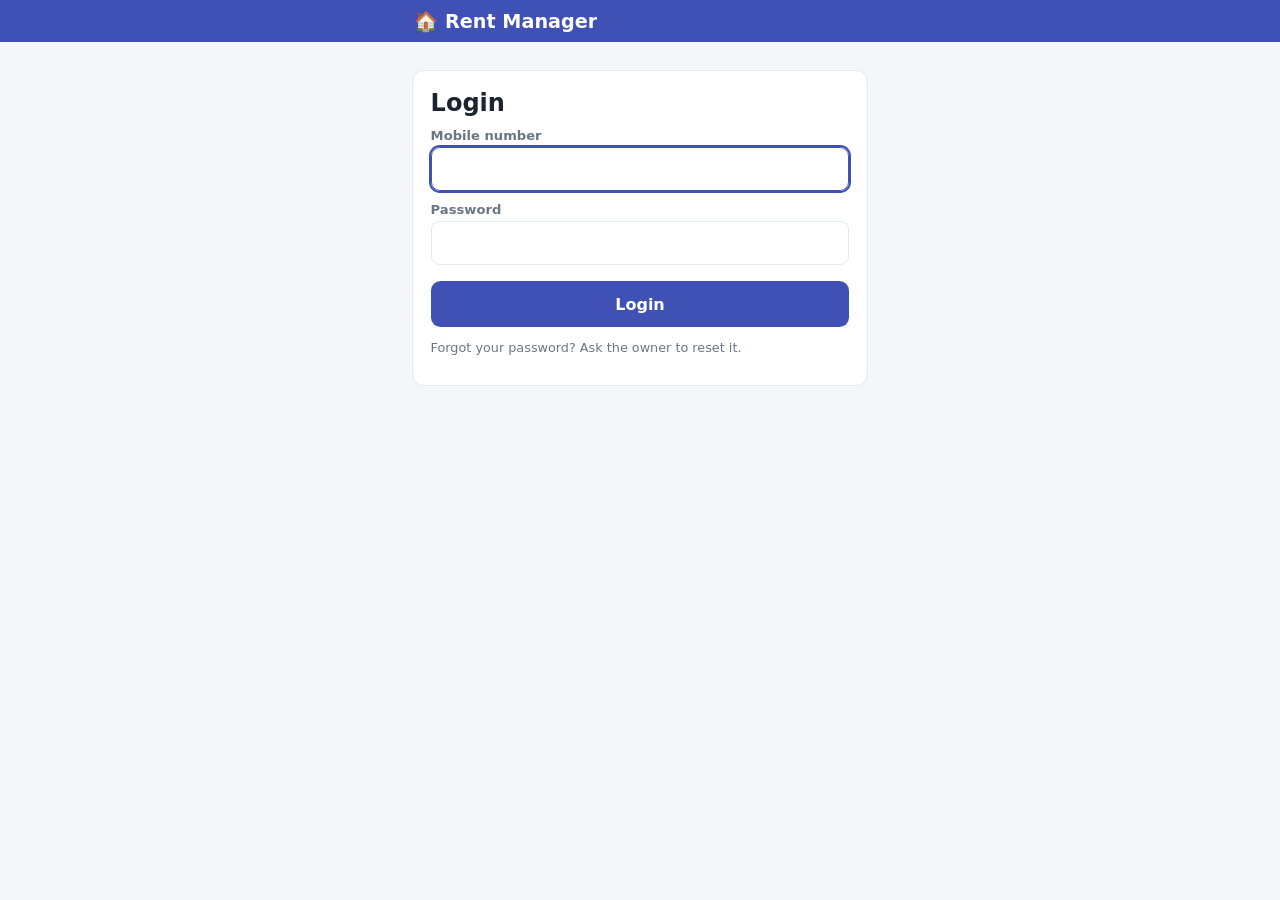
<file: index.html>
<!DOCTYPE html>
<html lang="en">
<head>
  <meta charset="utf-8">
  <meta name="viewport" content="width=device-width, initial-scale=1, viewport-fit=cover">
  <meta name="robots" content="noindex, nofollow">
  <meta name="referrer" content="no-referrer">
  <meta name="theme-color" content="#3F51B5">
  <title>Rent Manager</title>
  <link rel="stylesheet" href="common.css">
  <script src="common.js"></script>
</head>
<body>
  <div class="hdr"><div class="hdr-bar"><h1 class="hdr-title">🏠 Rent Manager</h1></div></div>
  <main class="page">
    <section class="card" style="margin-top:1rem">
      <h2 style="margin:0 0 .2rem">Login</h2>
      <form id="form" novalidate>
        <label class="lbl" for="m">Mobile number</label>
        <input id="m" class="field" type="tel" inputmode="numeric" autocomplete="username" maxlength="14" required>
        <label class="lbl" for="p">Password</label>
        <input id="p" class="field" type="password" autocomplete="current-password" required>
        <button id="btn" class="btn btn-primary" type="submit">Login</button>
      </form>
      <p class="note" style="margin-top:.8rem">Forgot your password? Ask the owner to reset it.</p>
    </section>
  </main>
<script>
(() => {
  'use strict';
  const { $, api, saveSession, loadSession, setBusy, toast, showFlash } = App;
  const s0 = loadSession();
  if (s0) { location.replace(App.homePage(s0.role)); return; }
  showFlash();
  $('m').focus();
  $('form').addEventListener('submit', async (e) => {
    e.preventDefault();
    const mobile = $('m').value.replace(/\D/g, '').slice(-10), password = $('p').value;
    if (mobile.length !== 10 || !password) { toast('Enter your 10-digit mobile number and password.', 'error'); return; }
    setBusy($('btn'), true);
    try {
      const d = await api('login', { mobile, password });
      saveSession({ mobile: d.user.mobile, name: d.user.name, role: d.user.role, token: d.token, exp: d.expires });
      App.flash('Welcome ' + d.user.name + '!');
      location.replace(App.homePage(d.user.role));
    } catch (err) {
      toast(err.code === 'invalid_credentials' ? 'Wrong mobile number or password.' : err.message, 'error');
      setBusy($('btn'), false);
    }
  });
})();
</script>
</body>
</html>
</file>
<file: common.css>
/* RENT MANAGER — shared styles (mobile first, no frameworks) */
:root {
  --ink: #1B2430; --muted: #6B7685; --bg: #F4F6FA; --card: #fff; --line: #E3E7EE;
  --brand: #3F51B5; --brand-soft: #E8EAF6;
  --income: #1B8A3A; --expense: #D32F2F; --invest: #1565C0; --transfer: #111;
  --nav-h: 3.75rem;
}
* { box-sizing: border-box; }
html { -webkit-text-size-adjust: 100%; }
body { margin: 0; background: var(--bg); color: var(--ink); font-family: system-ui, -apple-system, "Segoe UI", Roboto, "Noto Sans Gujarati", sans-serif; font-size: 16px; }
body.no-scroll { overflow: hidden; }
[hidden] { display: none !important; }
.page { max-width: 30rem; margin: 0 auto; padding: .75rem .75rem calc(var(--nav-h) + 5.5rem); }

/* header */
.hdr { background: var(--brand); color: #fff; padding-top: env(safe-area-inset-top); position: sticky; top: 0; z-index: 20; }
.hdr-bar { max-width: 30rem; margin: 0 auto; display: flex; align-items: center; justify-content: space-between; padding: .6rem .9rem; }
.hdr-title { margin: 0; font-size: 1.2rem; font-weight: 700; }
.menu-wrap { position: relative; }
.avatar { width: 2.4rem; height: 2.4rem; border-radius: 50%; border: 2px solid #fff; background: var(--brand-soft); color: var(--brand); font: inherit; font-weight: 700; cursor: pointer; }
.menu { position: absolute; right: 0; top: calc(100% + .4rem); min-width: 11rem; background: #fff; color: var(--ink); border: 1px solid var(--line); border-radius: .6rem; box-shadow: 0 10px 25px rgba(0,0,0,.18); padding: .25rem; z-index: 40; }
.menu-note { padding: .5rem .75rem; font-size: .85rem; color: var(--muted); border-bottom: 1px solid var(--line); margin-bottom: .2rem; }
.menu-item { display: block; width: 100%; text-align: left; min-height: 44px; padding: .5rem .75rem; border: 0; background: none; font: inherit; border-radius: .4rem; cursor: pointer; color: inherit; }
.menu-item:hover { background: var(--bg); }
.menu-item.danger { color: var(--expense); }

/* bottom nav */
.nav { position: fixed; left: 0; right: 0; bottom: 0; z-index: 20; background: #fff; border-top: 1px solid var(--line); padding-bottom: env(safe-area-inset-bottom); display: flex; justify-content: center; }
.nav-inner { display: flex; width: 100%; max-width: 30rem; }
.nav-item { flex: 1; height: var(--nav-h); display: flex; flex-direction: column; align-items: center; justify-content: center; gap: .1rem; text-decoration: none; color: var(--muted); font-size: .75rem; font-weight: 600; }
.nav-item.active { color: var(--brand); }
.nav-ico { font-size: 1.3rem; line-height: 1; }

/* month bar + summary */
.monthbar { display: flex; align-items: center; justify-content: space-between; background: #fff; border: 1px solid var(--line); border-radius: .75rem; padding: .25rem; }
.mb-btn { width: 2.75rem; height: 2.75rem; border: 0; background: none; font-size: 1.4rem; color: var(--brand); cursor: pointer; border-radius: .5rem; }
.mb-btn:active { background: var(--brand-soft); }
.month-pick { position: relative; flex: 1; text-align: center; font-weight: 700; font-size: 1.05rem; padding: .5rem 0; cursor: pointer; }
.month-pick input { position: absolute; inset: 0; width: 100%; height: 100%; opacity: 0; cursor: pointer; }
.summary { display: grid; grid-template-columns: repeat(3, 1fr); gap: .5rem; margin: .6rem 0; }
.sum { background: #fff; border: 1px solid var(--line); border-radius: .65rem; padding: .5rem .6rem; text-align: center; }
.sum small { display: block; color: var(--muted); font-size: .72rem; font-weight: 600; text-transform: uppercase; letter-spacing: .02em; }
.sum b { font-size: 1rem; font-variant-numeric: tabular-nums; }
.amt-income { color: var(--income); } .amt-expense { color: var(--expense); } .amt-invest { color: var(--invest); } .amt-transfer { color: var(--transfer); }

/* list */
.day { margin: 1rem .25rem .35rem; font-size: .82rem; font-weight: 700; color: var(--muted); }
.row { display: flex; align-items: center; gap: .7rem; width: 100%; text-align: left; background: #fff; border: 1px solid var(--line); border-radius: .7rem; padding: .6rem .7rem; margin-bottom: .4rem; font: inherit; color: inherit; cursor: pointer; }
.row:active { background: var(--bg); }
.ico { flex: none; width: 2.5rem; height: 2.5rem; border-radius: 50%; background: var(--brand-soft); display: flex; align-items: center; justify-content: center; font-size: 1.3rem; }
.row-main { flex: 1; min-width: 0; }
.row-title { font-weight: 600; white-space: nowrap; overflow: hidden; text-overflow: ellipsis; }
.row-sub { font-size: .8rem; color: var(--muted); white-space: nowrap; overflow: hidden; text-overflow: ellipsis; }
.row-amt { flex: none; font-weight: 700; font-variant-numeric: tabular-nums; }
.row-side { flex: none; text-align: right; }
.row-side small { display: block; color: var(--muted); font-size: .75rem; }
.empty { text-align: center; color: var(--muted); padding: 2rem 1rem; }
.loading { text-align: center; color: var(--muted); padding: 2rem 1rem; }

/* FAB + toolbar */
.fab { position: fixed; right: max(1rem, calc((100vw - 30rem) / 2 + 1rem)); bottom: calc(var(--nav-h) + 1rem + env(safe-area-inset-bottom)); width: 3.5rem; height: 3.5rem; border-radius: 50%; border: 0; background: var(--brand); color: #fff; font-size: 2rem; line-height: 1; box-shadow: 0 6px 16px rgba(63,81,181,.45); cursor: pointer; z-index: 15; }
.toolbar { display: flex; align-items: center; justify-content: space-between; gap: .5rem; margin-bottom: .6rem; }
.toolbar h2 { margin: 0; font-size: 1.05rem; }
.seg { display: flex; background: #fff; border: 1px solid var(--line); border-radius: .65rem; padding: .2rem; gap: .2rem; margin-bottom: .6rem; }
.seg button { flex: 1; border: 0; background: none; padding: .55rem .2rem; border-radius: .5rem; font: inherit; font-weight: 600; font-size: .9rem; color: var(--muted); cursor: pointer; }
.seg button.active { background: var(--brand); color: #fff; }
.seg button.t-Income.active { background: var(--income); } .seg button.t-Expense.active { background: var(--expense); }
.seg button.t-Investment.active { background: var(--invest); } .seg button.t-Transfer.active { background: #333; }
.note { font-size: .8rem; color: var(--muted); white-space: pre-line; overflow-wrap: anywhere; margin-top: .15rem; }

/* sheet / forms */
.overlay { position: fixed; inset: 0; background: rgba(15,22,36,.5); z-index: 50; display: flex; align-items: flex-end; justify-content: center; }
.sheet { width: 100%; max-width: 30rem; max-height: 92dvh; max-height: 92vh; overflow-y: auto; background: #fff; border-radius: 1rem 1rem 0 0; padding: .9rem 1rem calc(1rem + env(safe-area-inset-bottom)); animation: up .18s ease-out; }
@keyframes up { from { transform: translateY(30px); opacity: .5; } to { transform: none; opacity: 1; } }
.sheet-head { display: flex; align-items: center; justify-content: space-between; margin-bottom: .6rem; }
.sheet-head h2 { margin: 0; font-size: 1.1rem; }
.sheet-x { border: 0; background: var(--bg); width: 2.2rem; height: 2.2rem; border-radius: 50%; cursor: pointer; font-size: 1rem; }
.lbl { display: block; margin: .7rem 0 .25rem; font-size: .82rem; font-weight: 600; color: var(--muted); }
.field { display: block; width: 100%; border: 1px solid var(--line); border-radius: .55rem; padding: .65rem .75rem; font: inherit; background: #fff; color: var(--ink); min-height: 44px; }
.field:focus { outline: 2px solid var(--brand); outline-offset: 0; border-color: var(--brand); }
textarea.field { min-height: 4.5rem; resize: vertical; }
.field:disabled { background: var(--bg); color: var(--muted); }
.two { display: grid; grid-template-columns: 1fr 1fr; gap: .6rem; }
.amount { font-size: 1.6rem; font-weight: 700; }
.btn { display: inline-flex; align-items: center; justify-content: center; gap: .4rem; min-height: 46px; padding: .6rem 1rem; border-radius: .6rem; border: 1px solid transparent; font: inherit; font-weight: 700; cursor: pointer; }
.btn-primary { background: var(--brand); color: #fff; width: 100%; margin-top: 1rem; }
.btn-danger { background: #fff; color: var(--expense); border-color: var(--expense); width: 100%; margin-top: .6rem; }
.btn-sm { min-height: 40px; padding: .4rem .9rem; background: var(--brand); color: #fff; }
.btn:disabled, .btn.busy { opacity: .6; cursor: not-allowed; }
.card { background: #fff; border: 1px solid var(--line); border-radius: .75rem; padding: 1.1rem; }
.total-card { background: var(--brand); color: #fff; border-radius: .75rem; padding: .9rem 1rem; margin-bottom: .6rem; }
.total-card small { opacity: .85; font-weight: 600; } .total-card b { display: block; font-size: 1.6rem; font-variant-numeric: tabular-nums; }

/* toasts */
.toasts { position: fixed; left: 0; right: 0; top: 0; z-index: 90; display: flex; flex-direction: column; align-items: center; gap: .4rem; padding: max(.6rem, env(safe-area-inset-top)) .75rem 0; pointer-events: none; }
.toast { max-width: 26rem; width: 100%; padding: .7rem 1rem; border-radius: .55rem; color: #fff; font-size: .9rem; font-weight: 600; box-shadow: 0 8px 20px rgba(0,0,0,.2); }
.toast-ok { background: #2E7D32; } .toast-err { background: var(--expense); }

/* analysis */
.chart-scroll { overflow-x: auto; -webkit-overflow-scrolling: touch; padding-bottom: .25rem; }
.b-income { fill: var(--income); } .b-expense { fill: var(--expense); } .b-invest { fill: var(--invest); }
.b-lbl { font-size: 9px; fill: var(--muted); } .b-axis { stroke: var(--line); stroke-width: 1; }
.legend { display: flex; gap: .9rem; font-size: .75rem; color: var(--muted); margin: .2rem 0 .4rem; }
.legend i { display: inline-block; width: .6rem; height: .6rem; border-radius: 2px; margin-right: .25rem; }
.sec { margin: 1rem .25rem .4rem; font-size: .85rem; font-weight: 700; display: flex; justify-content: space-between; }
.tgrid { display: grid; grid-template-columns: 1.3fr 1fr 1fr 1fr; gap: .3rem; align-items: center; font-variant-numeric: tabular-nums; font-size: .85rem; }
.tgrid.head { font-size: .72rem; font-weight: 700; color: var(--muted); text-transform: uppercase; padding: 0 .7rem; }
.tgrid > span:not(:first-child) { text-align: right; }
.tgrid.row { padding: .5rem .7rem; margin-bottom: .3rem; }
.tgrid .z { color: #B8BFCB; }
.bar { height: .35rem; border-radius: 9999px; background: var(--line); margin-top: .3rem; overflow: hidden; }
.bar > i { display: block; height: 100%; border-radius: 9999px; }
.range-row { display: grid; grid-template-columns: 1fr 1fr; gap: .5rem; }
.net { display: flex; justify-content: space-between; background: #fff; border: 1px solid var(--line); border-radius: .65rem; padding: .55rem .8rem; margin-bottom: .6rem; font-weight: 700; }
.sync { text-align: center; font-size: .78rem; color: var(--muted); margin: .3rem 0; }
.row.failed { border-color: var(--expense); background: #FFF5F5; }
.row .st { color: var(--expense); font-weight: 700; }
.errbar { background: #FFF5F5; border: 1px solid var(--expense); color: var(--expense); border-radius: .55rem; padding: .55rem .7rem; font-size: .85rem; margin-bottom: .5rem; }

/* rent manager */
.chip { display: inline-block; padding: .1rem .55rem; border-radius: 9999px; font-size: .72rem; font-weight: 700; white-space: nowrap; }
.chip-Paid { background: #E3F5E8; color: var(--income); } .chip-Partial { background: #FFF1D6; color: #A15C00; }
.chip-Due { background: #E3EDFB; color: var(--invest); } .chip-Overdue { background: #FDE4E4; color: var(--expense); }
.chip-Upcoming { background: #ECEFF3; color: var(--muted); } .chip-NA { background: transparent; color: #B8BFCB; }
.chip-Active { background: #E3F5E8; color: var(--income); } .chip-Inactive { background: #ECEFF3; color: var(--muted); }
.amt-rent { color: var(--income); } .amt-payout { color: var(--invest); } .amt-deposit { color: #6B4EA2; }
.kv { display: grid; grid-template-columns: 1fr 1fr; gap: .5rem .8rem; }
.kv small { display: block; color: var(--muted); font-size: .72rem; font-weight: 600; text-transform: uppercase; letter-spacing: .02em; }
.kv b { font-variant-numeric: tabular-nums; }
.kv .wide { grid-column: 1 / -1; }
.card + .card, .card + .sec, .sec + .card { margin-top: .6rem; }
.mrow { display: flex; align-items: center; gap: .6rem; background: #fff; border: 1px solid var(--line); border-radius: .65rem; padding: .55rem .7rem; margin-bottom: .35rem; }
.mrow.cur { border-color: var(--brand); }
.mrow-l { flex: 1; min-width: 0; } .mrow-l b { display: block; } .mrow-l small { color: var(--muted); display: block; font-size: .76rem; }
.mrow-r { text-align: right; font-variant-numeric: tabular-nums; font-size: .85rem; } .mrow-r small { display: block; color: var(--muted); }
.row.tenant { align-items: flex-start; }
.pillbtn { display: block; width: 100%; text-align: center; background: none; border: 1px dashed var(--line); border-radius: .65rem; padding: .6rem; color: var(--brand); font: inherit; font-weight: 600; cursor: pointer; margin: .4rem 0; }
.hint { font-size: .8rem; color: var(--muted); background: var(--bg); border-radius: .5rem; padding: .45rem .6rem; margin-top: .4rem; }
.hdr-left { display: flex; align-items: center; gap: .5rem; min-width: 0; } .hdr-left a { color: #fff; text-decoration: none; font-size: 1.6rem; line-height: 1; padding: 0 .25rem; }
.hdr-right { display: flex; align-items: center; gap: .5rem; }
.hdr-title { white-space: nowrap; overflow: hidden; text-overflow: ellipsis; }
.icon-btn { width: 2.4rem; height: 2.4rem; border-radius: 50%; border: 1px solid rgba(255,255,255,.5); background: transparent; color: #fff; font-size: 1.15rem; cursor: pointer; }
.icon-btn.spin { animation: spin .8s linear infinite; }
@keyframes spin { to { transform: rotate(360deg); } }
.viewer-tag { display: inline-block; background: #FFF1D6; color: #A15C00; font-size: .72rem; font-weight: 700; border-radius: 9999px; padding: .05rem .5rem; margin-left: .4rem; }
.seg.three button { font-size: .85rem; }
.range-box { margin-bottom: .6rem; }
.nav-inner a { min-width: 0; }
</file>
